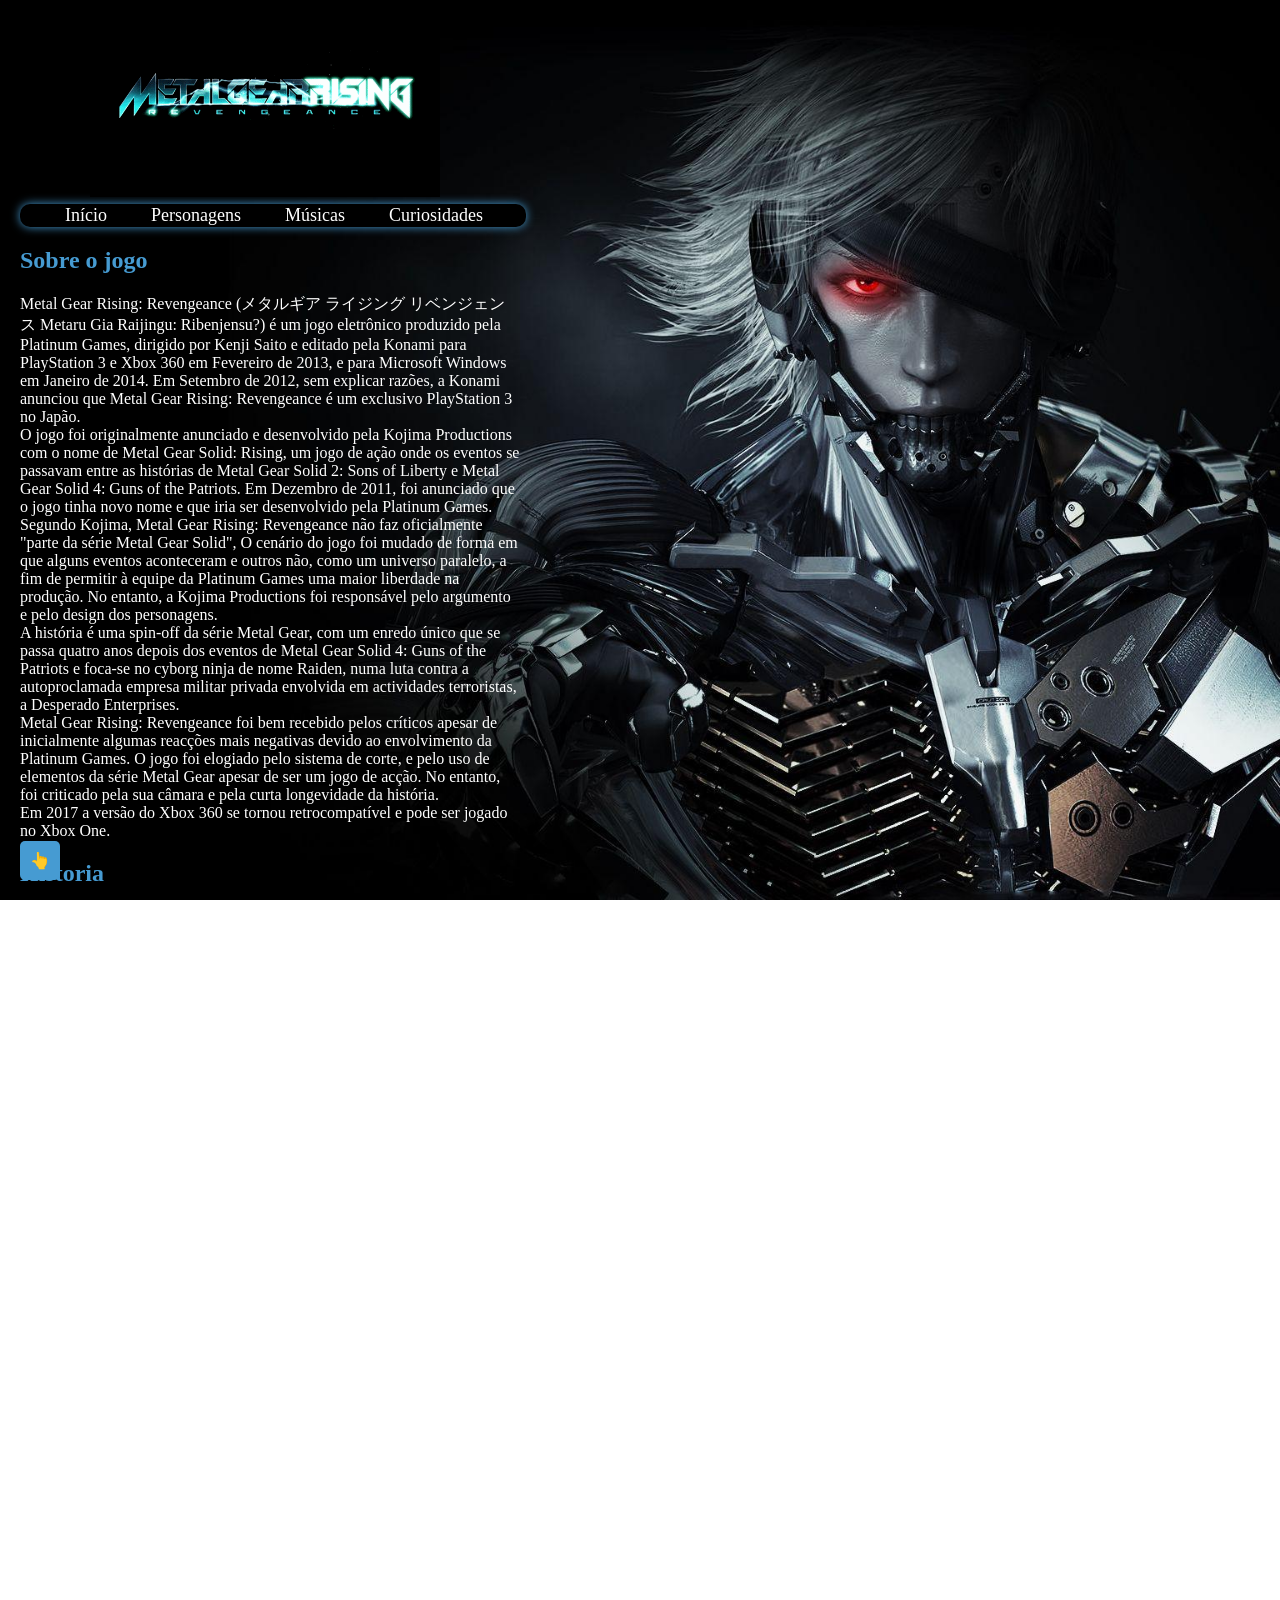
<file: index.html>
<!DOCTYPE html>
<html lang="pt-BR">
<head>
    <meta charset="UTF-8">
    <meta name="viewport" content="width=device-width, initial-scale=1.0">
    <title>Metal Gear Rising: Revengeance</title>
    <link rel="stylesheet" href="css/style.css">
</head>
<body>
    <div id="topo"></div>
    <header>
        <img src="img/Logo gif.gif" alt="Logo Metal Gear Rising">
    </header>
    <nav>
        <ul>
          <li><a href="index.html">Início</a></li>
          <li><a href="pages/personagens.html">Personagens</a></li>
          <li><a href="pages/musicas.html">Músicas</a></li>
          <li><a href="pages/curiosidades.html">Curiosidades</a></li>
        </ul>
    </nav>
    <main>
        <section>
            <h1>Sobre o jogo</h1>
            <p>Metal Gear Rising: Revengeance (メタルギア ライジング リベンジェンス Metaru Gia Raijingu: Ribenjensu?) é um jogo eletrônico produzido pela Platinum Games, dirigido por Kenji Saito e editado pela Konami para PlayStation 3 e Xbox 360 em Fevereiro de 2013, e para Microsoft Windows em Janeiro de 2014. Em Setembro de 2012, sem explicar razões, a Konami anunciou que Metal Gear Rising: Revengeance é um exclusivo PlayStation 3 no Japão.</p>
            <p>O jogo foi originalmente anunciado e desenvolvido pela Kojima Productions com o nome de Metal Gear Solid: Rising, um jogo de ação onde os eventos se passavam entre as histórias de Metal Gear Solid 2: Sons of Liberty e Metal Gear Solid 4: Guns of the Patriots. Em Dezembro de 2011, foi anunciado que o jogo tinha novo nome e que iria ser desenvolvido pela Platinum Games. Segundo Kojima, Metal Gear Rising: Revengeance não faz oficialmente "parte da série Metal Gear Solid", O cenário do jogo foi mudado de forma em que alguns eventos aconteceram e outros não, como um universo paralelo, a fim de permitir à equipe da Platinum Games uma maior liberdade na produção. No entanto, a Kojima Productions foi responsável pelo argumento e pelo design dos personagens.</p>
            <p>A história é uma spin-off da série Metal Gear, com um enredo único que se passa quatro anos depois dos eventos de Metal Gear Solid 4: Guns of the Patriots e foca-se no cyborg ninja de nome Raiden, numa luta contra a autoproclamada empresa militar privada envolvida em actividades terroristas, a Desperado Enterprises.</p>
            <p>Metal Gear Rising: Revengeance foi bem recebido pelos críticos apesar de inicialmente algumas reacções mais negativas devido ao envolvimento da Platinum Games. O jogo foi elogiado pelo sistema de corte, e pelo uso de elementos da série Metal Gear apesar de ser um jogo de acção. No entanto, foi criticado pela sua câmara e pela curta longevidade da história.</p>   
            <p>Em 2017 a versão do Xbox 360 se tornou retrocompatível e pode ser jogado no Xbox One.</p>

            <h1>Historia</h1>
            <p>A história de Metal Gear Rising: Revengeance é um emocionante capítulo na expansiva série Metal Gear. O jogo se passa em um futuro próximo, onde a guerra e a tecnologia cibernética desempenham papéis cruciais. Aqui está um resumo da história do jogo:</p>
            <p>Em um mundo pós-Guerra Fria, as PMCs (Companhias Militares Privadas) tornaram-se as principais forças militares globais, causando instabilidade geopolítica. O jogador assume o papel de Raiden, um ciborgue ninja que faz parte da Maverick Security, uma PMC dedicada à paz e segurança.</p>
            <p>A trama gira em torno do vilão principal, Senator Armstrong, um político ambicioso que lidera a Desperado Enforcement, uma PMC que busca lucrar com o caos e a guerra. A narrativa começa quando a Maverick Security é contratada para proteger o Primeiro Ministro da África, N'Mani. No entanto, o grupo Desperado lança um ataque devastador e sequestra o Primeiro Ministro.</p>
            <p>Raiden parte em uma busca desesperada para resgatar N'Mani e desvendar a conspiração por trás dos eventos. Durante sua jornada, ele enfrenta uma série de inimigos formidáveis, incluindo outros ciborgues poderosos e chefes carismáticos. A narrativa aborda temas complexos, como vingança, moralidade e o impacto da tecnologia na sociedade.</p>
            <p>Conforme a história avança, Raiden descobre uma conspiração que envolve não apenas o sequestro do Primeiro Ministro, mas também a manipulação de eventos globais para promover uma agenda obscura. O enredo envolve discussões filosóficas sobre a natureza da guerra, a ética da tecnologia cibernética e o preço da paz.</p>
            <p>À medida que Raiden se aproxima de seu confronto final com Senator Armstrong, ele se vê confrontado com escolhas difíceis e dilemas morais. A história culmina em uma batalha épica, onde Raiden enfrenta o poderoso vilão em uma luta que decidirá o destino do mundo.</p>
            <p>Metal Gear Rising: Revengeance é conhecido por sua narrativa envolvente, ação intensa e personagens memoráveis. A história de Raiden é uma jornada de autodescoberta e redenção, enquanto ele luta não apenas contra seus inimigos, mas também contra seus próprios demônios internos. O jogo combina elementos da série Metal Gear com a energia característica da PlatinumGames, criando uma experiência única e emocionante para os jogadores.</p>
        </section>
    </main>

    <a href="#topo" class="voltar-ao-topo">&#128070;</a>
    
    <footer>
        <p>&copy; Metal Gear Rising: Revengeance Fan Site</p>
    </footer>
</body>
</html>
</file>
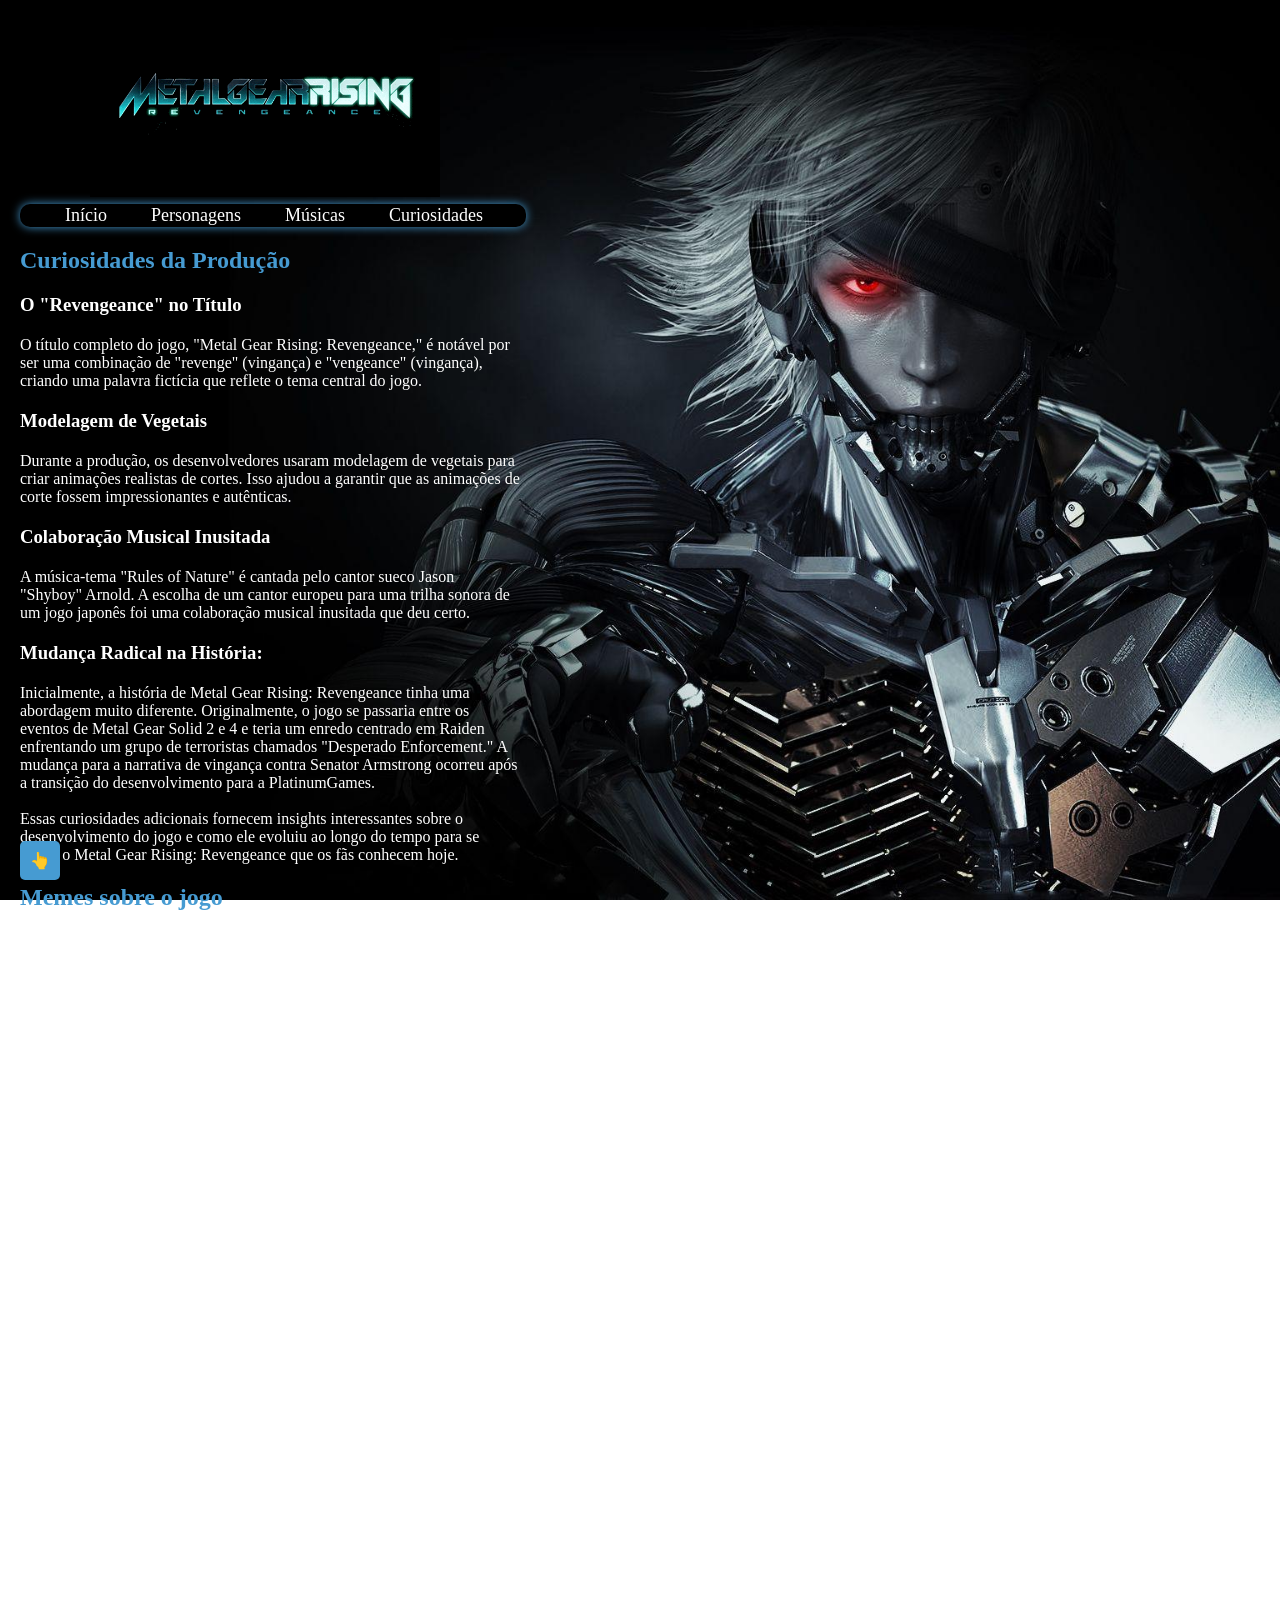
<file: pages/curiosidades.html>
<!DOCTYPE html>
<html lang="pt-BR">
<head>
    <meta charset="UTF-8">
    <meta name="viewport" content="width=device-width, initial-scale=1.0">
    <title>Curiosidades - Metal Gear Rising: Revengeance</title>
    <link rel="stylesheet" href="../css/style.css">
</head>
<body>
    <header>
        <div id="topo"></div>
        <img src="../img/Logo gif.gif" alt="Logo Metal Gear Rising">
    </header>
    <nav>
        <ul>
            <li><a href="../index.html">Início</a></li>
            <li><a href="../pages/personagens.html">Personagens</a></li>
            <li><a href="../pages/musicas.html">Músicas</a></li>
            <li><a href="../pages/curiosidades.html">Curiosidades</a></li>
        </ul>
    </nav>
    <main>
        <section>
            <h1>Curiosidades da Produção</h1>
                <h3>O "Revengeance" no Título</h3>
                    <p>O título completo do jogo, "Metal Gear Rising: Revengeance," é notável por ser uma combinação de "revenge" (vingança) e "vengeance" (vingança), criando uma palavra fictícia que reflete o tema central do jogo.</p>
                <h3>Modelagem de Vegetais</h3>
                    <p>Durante a produção, os desenvolvedores usaram modelagem de vegetais para criar animações realistas de cortes. Isso ajudou a garantir que as animações de corte fossem impressionantes e autênticas.</p>
                <h3>Colaboração Musical Inusitada</h3>
                    <p>A música-tema "Rules of Nature" é cantada pelo cantor sueco Jason "Shyboy" Arnold. A escolha de um cantor europeu para uma trilha sonora de um jogo japonês foi uma colaboração musical inusitada que deu certo.</p>
                <h3>Mudança Radical na História: </h3>
                    <p>Inicialmente, a história de Metal Gear Rising: Revengeance tinha uma abordagem muito diferente. Originalmente, o jogo se passaria entre os eventos de Metal Gear Solid 2 e 4 e teria um enredo centrado em Raiden enfrentando um grupo de terroristas chamados "Desperado Enforcement." A mudança para a narrativa de vingança contra Senator Armstrong ocorreu após a transição do desenvolvimento para a PlatinumGames.</p>
                <br><p>Essas curiosidades adicionais fornecem insights interessantes sobre o desenvolvimento do jogo e como ele evoluiu ao longo do tempo para se tornar o Metal Gear Rising: Revengeance que os fãs conhecem hoje.</p>

            <h1>Memes sobre o jogo</h1>
                <h3>"Nanomachines, son!"</h3>
                    <p>Uma das frases mais memoráveis do jogo é dita por Senator Armstrong, que, em um momento de confronto, explica que suas ações são devidas às "nanomachines," tornando-se um meme recorrente na comunidade de jogadores.</p>
                <h3>Raiden e sua Espada de Alta Frequência: </h3>
                    <p>A capacidade de Raiden de cortar virtualmente qualquer coisa com sua espada de alta frequência levou à criação de memes que brincam com a ideia de ele ser capaz de cortar praticamente qualquer objeto ou personagem.</p>
                <h3>Reações Exageradas</h3>
                    <p>As animações de corte durante as batalhas de chefes muitas vezes envolvem movimentos exagerados e dramáticos. Isso gerou memes que mostram personagens sendo cortados de maneira espetacular.</p>
                <h3>Jack the Ripper</h3>
                    <p>O apelido "Jack the Ripper" de Raiden se tornou um tópico frequente de memes e discussões, principalmente devido à sua mudança de personalidade quando ele assume esse alter ego.</p>
                <h3>Música Temática: </h3>
                    <p>A música temática "Rules of Nature" também gerou memes, geralmente com cenas ou situações em que a música intensa e empolgante seria inapropriada ou surpreendente.</p>
                <br><p>Em resumo, Metal Gear Rising: Revengeance não apenas proporcionou uma experiência de jogo emocionante, mas também inspirou uma série de memes e piadas que se tornaram populares na comunidade de jogadores. Esses elementos de humor e referências contribuem para a cultura em torno do jogo e demonstram como os jogos podem ser uma fonte de diversão e criatividade para os fãs.</p>
        </section>
    </main>
    <a href="#topo" class="voltar-ao-topo">&#128070;</a>
    <footer>
        <p>&copy; Metal Gear Rising: Revengeance Fan Site</p>
    </footer>
</body>
</html>
</file>
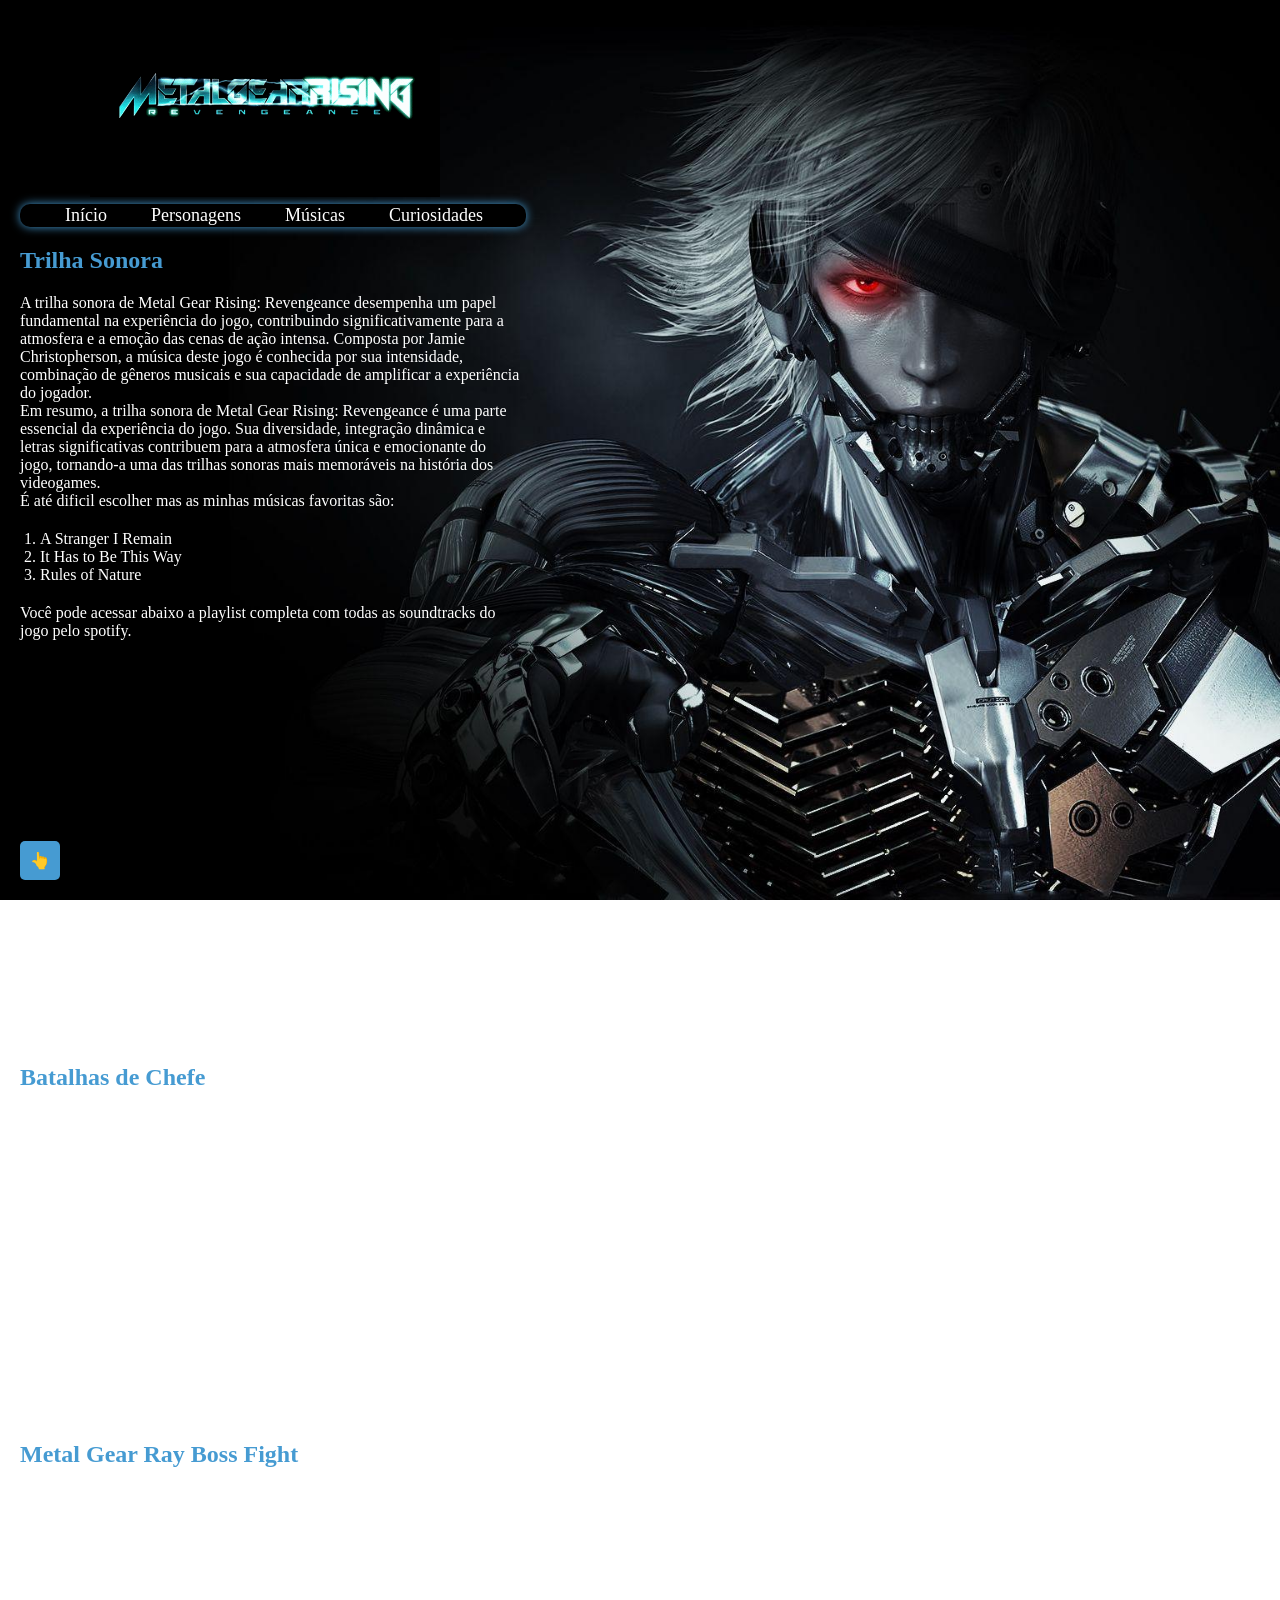
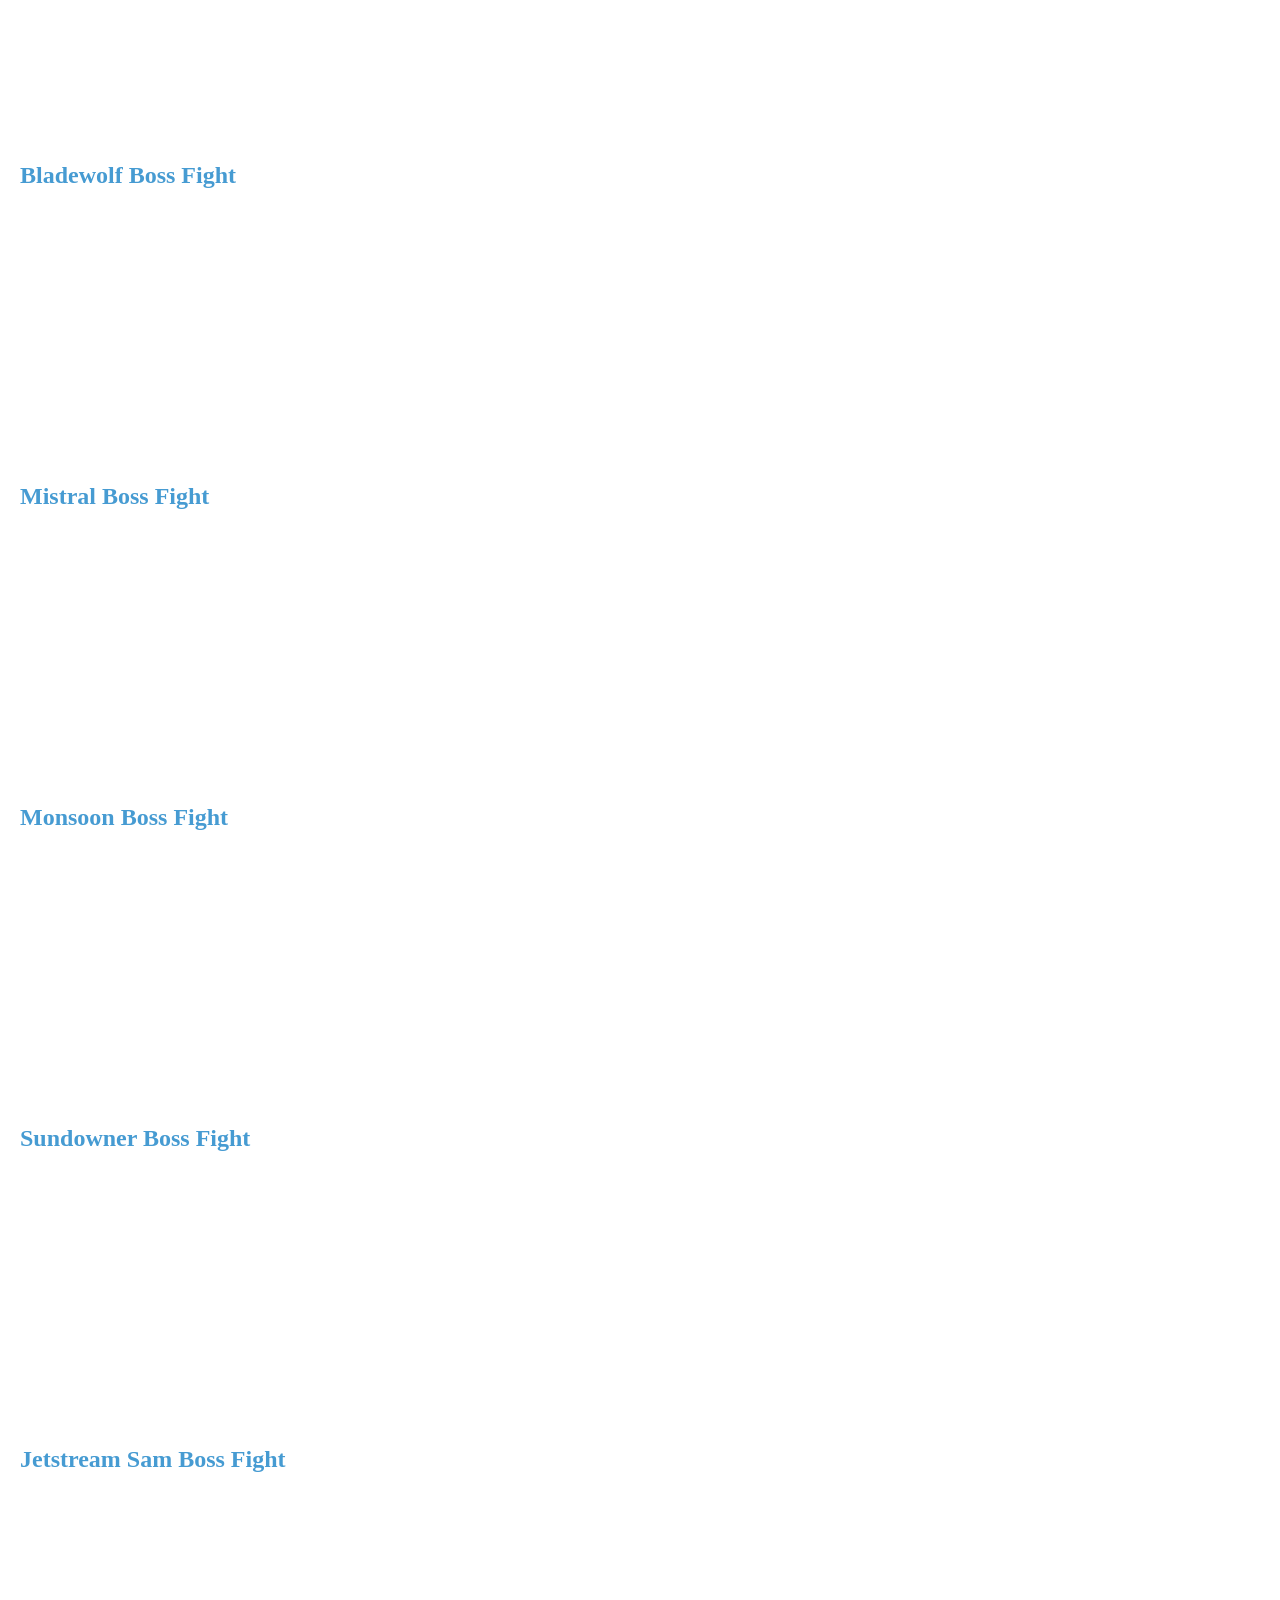
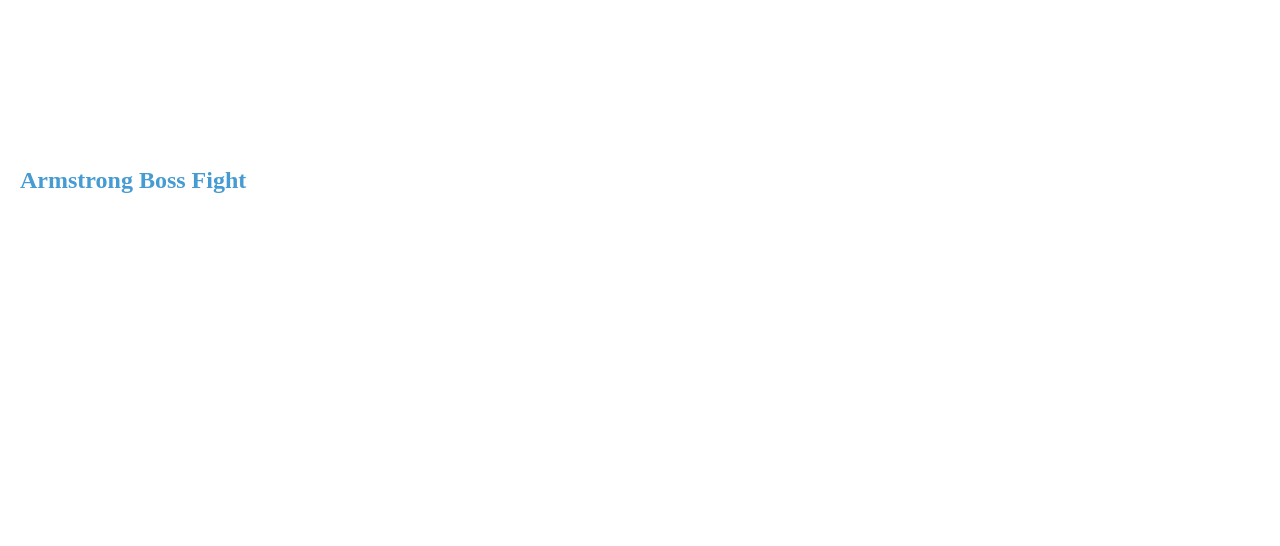
<file: pages/musicas.html>
<!DOCTYPE html>
<html lang="pt-BR">
<head>
    <meta charset="UTF-8">
    <meta name="viewport" content="width=device-width, initial-scale=1.0">
    <title>Músicas - Metal Gear Rising: Revengeance</title>
    <link rel="stylesheet" href="../css/style.css">
</head>
<body>
    <header>
        <div id="topo"></div>
        <img src="../img/Logo gif.gif" alt="Logo Metal Gear Rising">
    </header>
    <nav>
        <ul>
          <li><a href="../index.html">Início</a></li>
          <li><a href="../pages/personagens.html">Personagens</a></li>
          <li><a href="../pages/musicas.html">Músicas</a></li>
          <li><a href="../pages/curiosidades.html">Curiosidades</a></li>
        </ul>
    </nav>
    <main>
        <section>
            <h1>Trilha Sonora</h1>
            <p>A trilha sonora de Metal Gear Rising: Revengeance desempenha um papel fundamental na experiência do jogo, contribuindo significativamente para a atmosfera e a emoção das cenas de ação intensa. Composta por Jamie Christopherson, a música deste jogo é conhecida por sua intensidade, combinação de gêneros musicais e sua capacidade de amplificar a experiência do jogador.</p>
            <p>Em resumo, a trilha sonora de Metal Gear Rising: Revengeance é uma parte essencial da experiência do jogo. Sua diversidade, integração dinâmica e letras significativas contribuem para a atmosfera única e emocionante do jogo, tornando-a uma das trilhas sonoras mais memoráveis na história dos videogames.</p>
            <p>É até dificil escolher mas as minhas músicas favoritas são:</p>
            <ol>
                <li>A Stranger I Remain</li>
                <li>It Has to Be This Way</li>
                <li>Rules of Nature</li>
            </ol>
            <p>Você pode acessar abaixo a playlist completa com todas as soundtracks do jogo pelo spotify.</p>
            <iframe class="spotify" style="border-radius:12px" src="https://open.spotify.com/embed/album/2baz5WbW2zCCGaGtKbkida?utm_source=generator&theme=0" width="100%" height="152" frameBorder="0" allowfullscreen="" allow="autoplay; clipboard-write; encrypted-media; fullscreen; picture-in-picture" loading="lazy"></iframe>

            <h1>Batalhas de Chefe</h1>
            <p>A relação da trilha sonora com as batalhas de chefes em Metal Gear Rising: Revengeance é um dos aspectos mais marcantes e memoráveis do jogo. A música desempenha um papel crucial na intensidade e na experiência emocional desses confrontos épicos.</p>
            <p>Em resumo, a trilha sonora de Metal Gear Rising: Revengeance desempenha um papel vital na experiência das batalhas de chefes, tornando-as momentos épicos e inesquecíveis do jogo. A combinação de música temática, sincronia com a ação e reforço emocional faz com que essas batalhas se destaquem como momentos-chave na narrativa e na jogabilidade, e a trilha sonora é uma parte essencial dessa equação.</p>
            <p>As minhas batalhas favoritas são:</p>
            <ol>
                <li>Armstrong Boss Fight</li>
                <li>Jetstream Sam Boss Fight</li>
                <li>Mistral Boss Fight</li>
            </ol>
            <p>Abaixo você pode conferir as batalhas contra os principais chefes do jogo.</p>

            <h1>Metal Gear Ray Boss Fight</h1>
            <iframe width="560" height="315" src="https://www.youtube.com/embed/-8XHl2G8Z8E?si=SkPFhfdPqTXgEi76" title="YouTube video player" frameborder="0" allow="accelerometer; autoplay; clipboard-write; encrypted-media; gyroscope; picture-in-picture; web-share" allowfullscreen></iframe>

            <h1>Bladewolf Boss Fight</h1>
            <iframe width="560" height="315" src="https://www.youtube.com/embed/7QkEaTyV1Tw?si=acq_bKgeRR_AeiWh" title="YouTube video player" frameborder="0" allow="accelerometer; autoplay; clipboard-write; encrypted-media; gyroscope; picture-in-picture; web-share" allowfullscreen></iframe>

            <h1>Mistral Boss Fight</h1>
            <iframe width="560" height="315" src="https://www.youtube.com/embed/lZIV0VJTRcU?si=KTMej2lqbfetyu3M" title="YouTube video player" frameborder="0" allow="accelerometer; autoplay; clipboard-write; encrypted-media; gyroscope; picture-in-picture; web-share" allowfullscreen></iframe>

            <h1>Monsoon Boss Fight</h1>
            <iframe width="560" height="315" src="https://www.youtube.com/embed/ibZ7QJrEf80?si=LJ_RAFmPPKY8tSB-" title="YouTube video player" frameborder="0" allow="accelerometer; autoplay; clipboard-write; encrypted-media; gyroscope; picture-in-picture; web-share" allowfullscreen></iframe>

            <h1>Sundowner Boss Fight</h1>
            <iframe width="560" height="315" src="https://www.youtube.com/embed/vdbuL0j8-kg?si=2uUAxQ05pBkqxs5a" title="YouTube video player" frameborder="0" allow="accelerometer; autoplay; clipboard-write; encrypted-media; gyroscope; picture-in-picture; web-share" allowfullscreen></iframe>

            <h1>Jetstream Sam Boss Fight</h1>
            <iframe width="560" height="315" src="https://www.youtube.com/embed/ZJlb9KulMBk?si=bB0V02i2EzpwUpMh" title="YouTube video player" frameborder="0" allow="accelerometer; autoplay; clipboard-write; encrypted-media; gyroscope; picture-in-picture; web-share" allowfullscreen></iframe>

            <h1>Armstrong Boss Fight</h1>
            <iframe width="560" height="315" src="https://www.youtube.com/embed/A4JLQQvAx4U?si=CWqoIo9113Qsefm6" title="YouTube video player" frameborder="0" allow="accelerometer; autoplay; clipboard-write; encrypted-media; gyroscope; picture-in-picture; web-share" allowfullscreen></iframe>
        </section>
    </main>
    <a href="#topo" class="voltar-ao-topo">&#128070;</a>
    <footer>
        <p>&copy; Metal Gear Rising: Revengeance Fan Site</p>
    </footer>
</body>
</html>
</file>
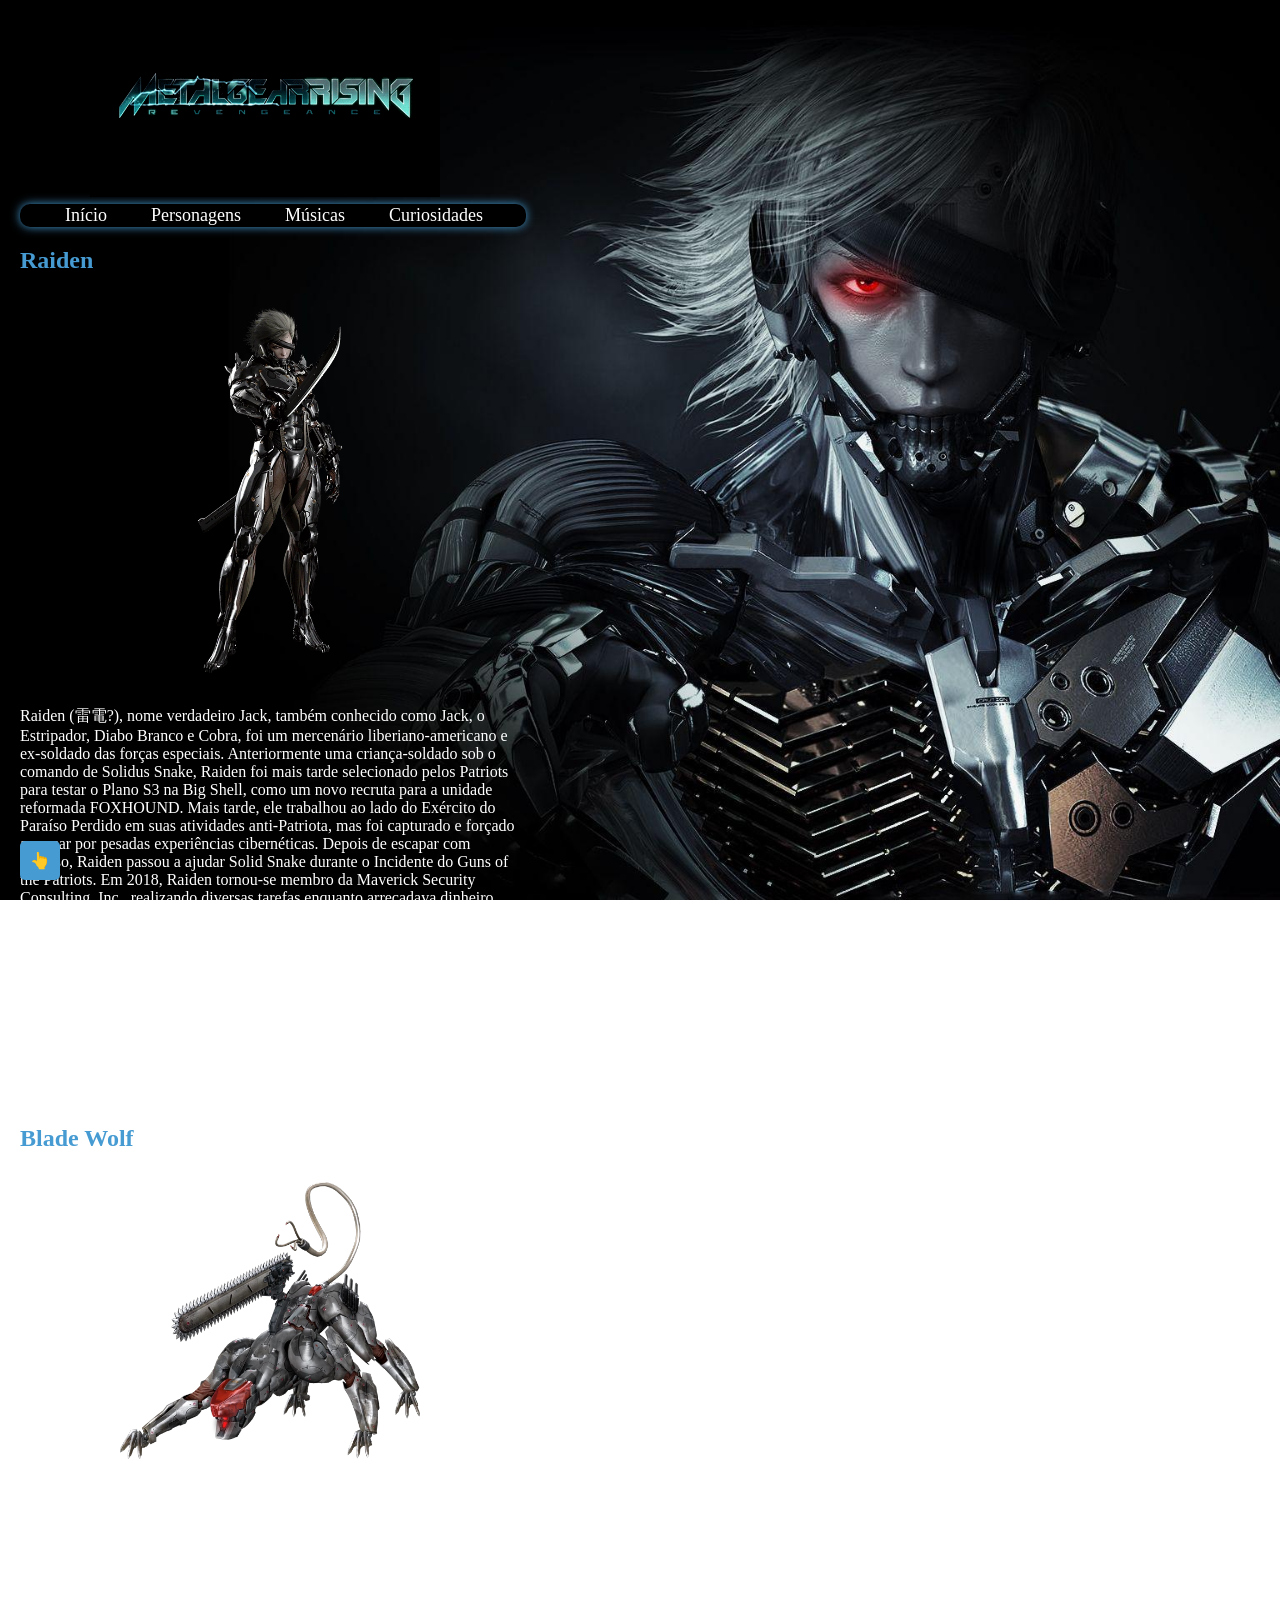
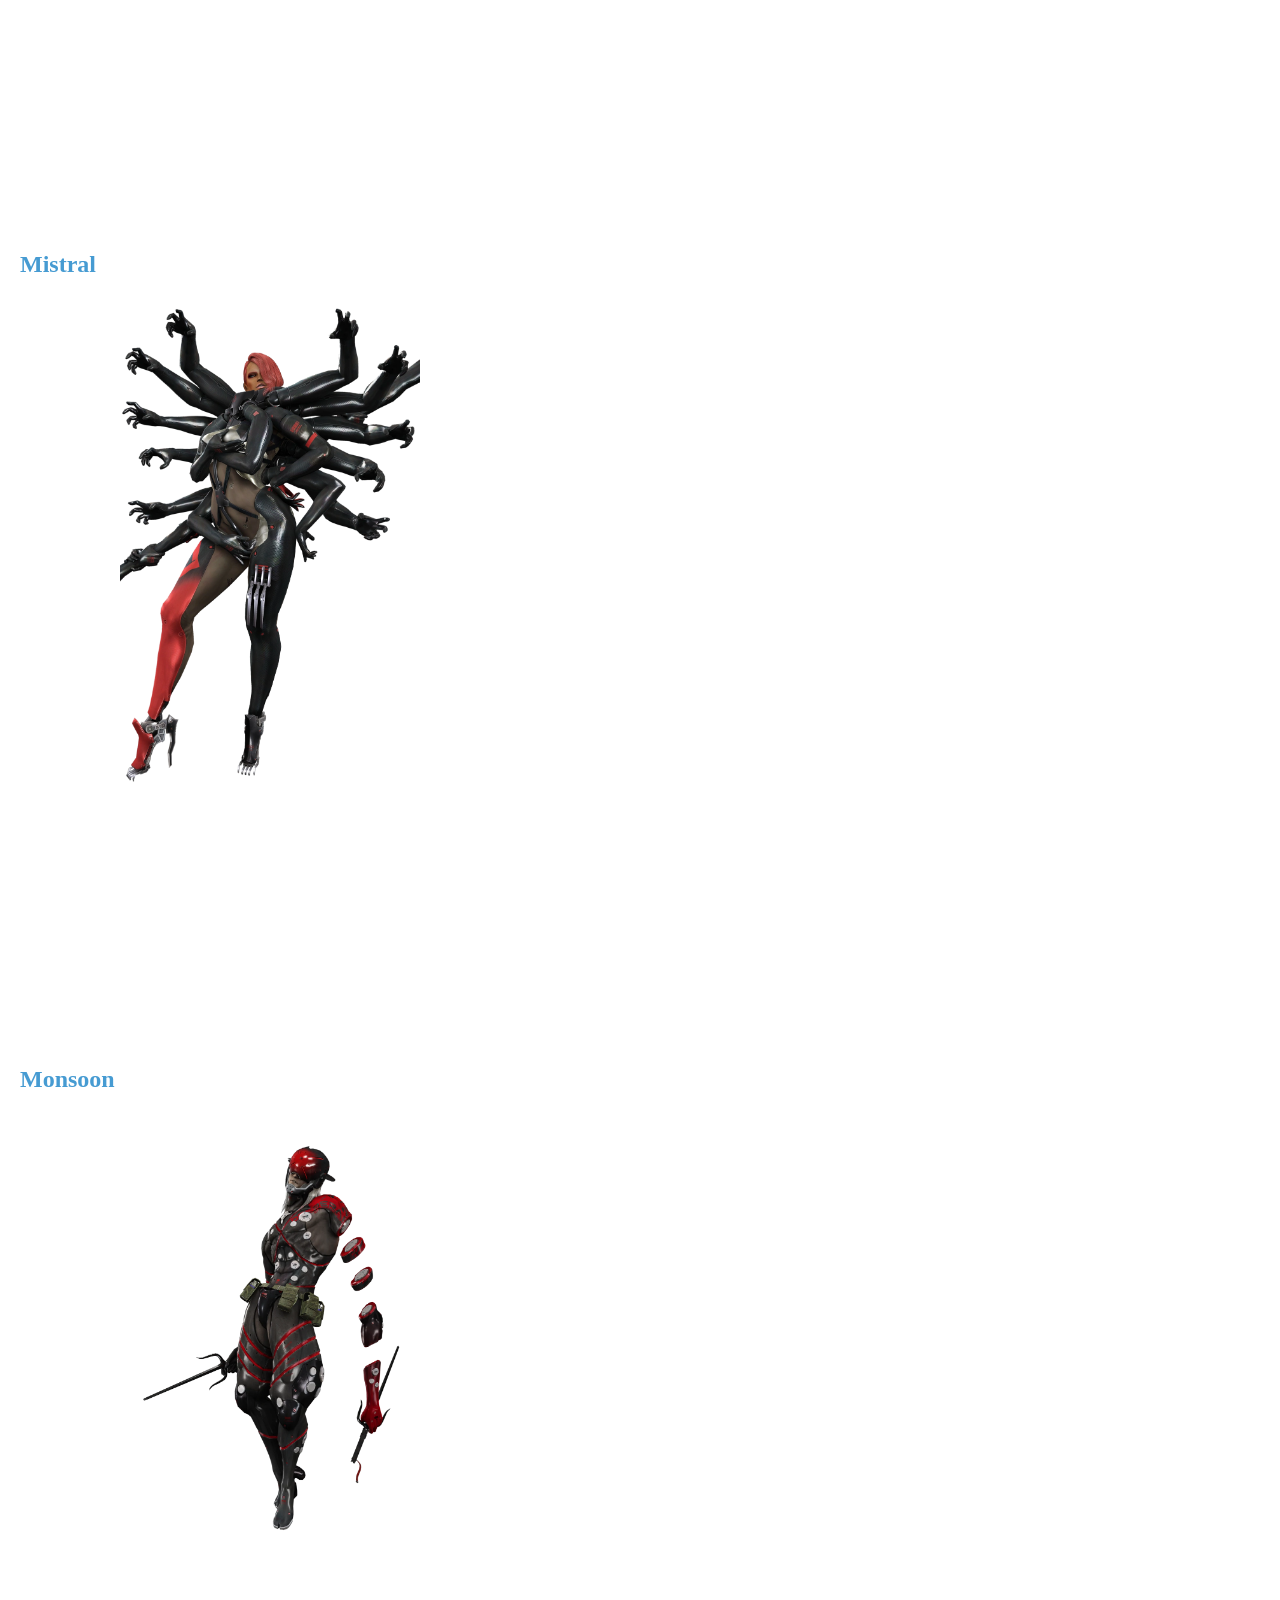
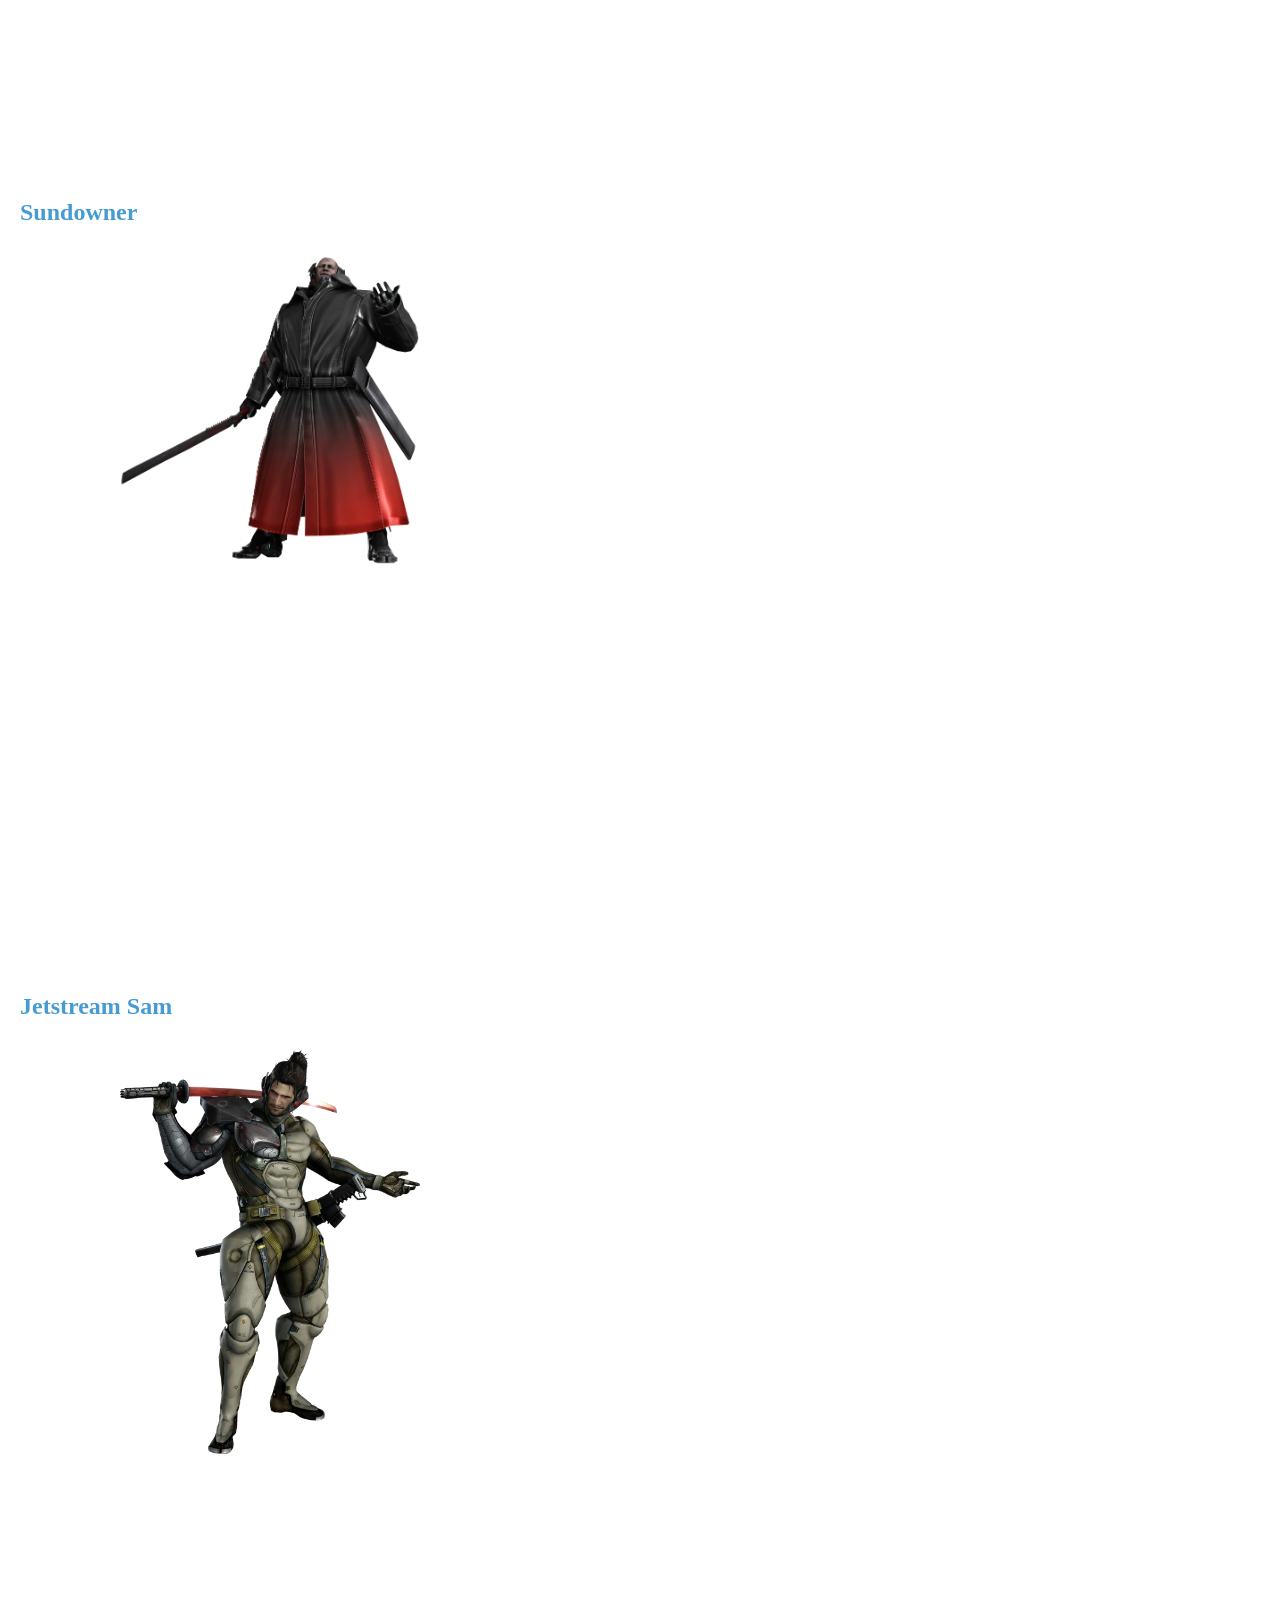
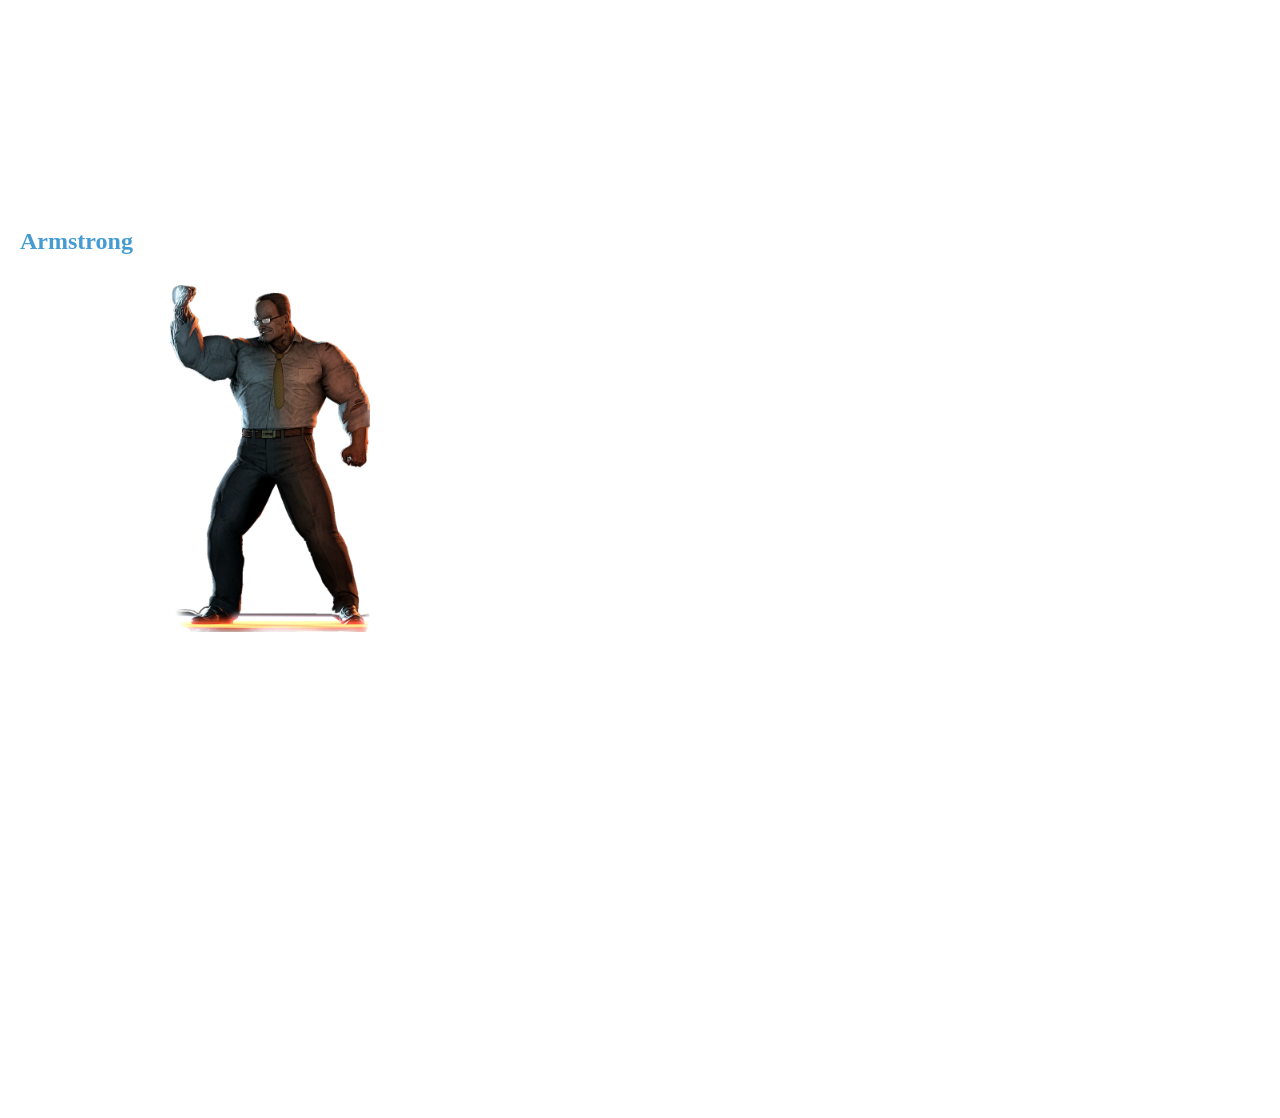
<file: pages/personagens.html>
<!DOCTYPE html>
<html lang="pt-BR">
<head>
    <meta charset="UTF-8">
    <meta name="viewport" content="width=device-width, initial-scale=1.0">
    <title>Personagens - Metal Gear Rising: Revengeance</title>
    <link rel="stylesheet" href="../css/style.css">
</head>
<body>
    <div id="topo"></div>
    <header>
        <img src="../img/Logo gif.gif" alt="Logo Metal Gear Rising">
    </header>
    <nav>
        <ul>
          <li><a href="../index.html">Início</a></li>
          <li><a href="../pages/personagens.html">Personagens</a></li>
          <li><a href="../pages/musicas.html">Músicas</a></li>
          <li><a href="../pages/curiosidades.html">Curiosidades</a></li>
        </ul>
    </nav>
    <main>
        <section>
            <h1>Raiden</h1>
            <img  src="../img/Raiden.webp" class="raiden" alt="Raiden Metal Gear">
            <p>Raiden (雷電?), nome verdadeiro Jack, também conhecido como Jack, o Estripador, Diabo Branco e Cobra, foi um mercenário liberiano-americano e ex-soldado das forças especiais. Anteriormente uma criança-soldado sob o comando de Solidus Snake, Raiden foi mais tarde selecionado pelos Patriots para testar o Plano S3 na Big Shell, como um novo recruta para a unidade reformada FOXHOUND. Mais tarde, ele trabalhou ao lado do Exército do Paraíso Perdido em suas atividades anti-Patriota, mas foi capturado e forçado a passar por pesadas experiências cibernéticas. Depois de escapar com sucesso, Raiden passou a ajudar Solid Snake durante o Incidente do Guns of the Patriots.

                Em 2018, Raiden tornou-se membro da Maverick Security Consulting, Inc., realizando diversas tarefas enquanto arrecadava dinheiro para sua família. No entanto, durante uma missão de escolta na África, eles foram atacados pela Desperado Enforcement LLC., que matou o protegido de Raiden, N'mani, e deixou Raiden como morto. Felizmente, ele foi salvo pelo cientista Wilhelm Voigt e trabalhou com Maverick para lutar contra o Desperado. A obsessão vingativa de Raiden por Desperado tornou-se pessoal quando ele descobriu durante uma missão no México que Desperado e World Marshal Inc. haviam sequestrado várias crianças, removido cirurgicamente seus cérebros para colocá-los em corpos cibernéticos e planejavam submetê-los a um treinamento de RV inspirado no seu próprio. . Raiden então renunciou ao Maverick para perseguir e recuperar os casos cerebrais das crianças do World Marshal no Colorado.</p>
        </section>

        <section>
            <h1>Blade Wolf</h1>
            <img src="../img/Character_02lq-84i.webp" alt="Blade wolf Metal Gear">
            <p>Blade Wolf é o deuteragonista do videogame Metal Gear Rising: Revengeance de 2013, bem como um antagonista coadjuvante no DLC Jetstream Sam e o principal protagonista de seu próprio DLC. Ele é oficialmente designado IF Prototype LQ-84i, (IF significa "Interface"), também conhecido como Wolf, e uma vez referido informalmente como K-9000 por Kevin Washington. Ele é um robô quadrúpede com uma neuro-AI óptica de aprendizagem e um protótipo de interface verbal, semelhante à forma de besta do Lobo Chorão. Os sistemas de armas conhecidos incluíam uma motosserra presa às costas que poderia ser usada para cortar oponentes, facas HF com mola, uma arma ferroviária, bem como garras extensíveis. Sua cauda também agia como um braço manipulador semelhante ao das unidades Gekko. Também existiam engrenagens não tripuladas semelhantes, chamadas Fenrirs, aparentemente sendo modelos produzidos em massa do LQ-84i.

                Os projetos do LQ-84i foram baixados para Raiden, um agente da PMSC Maverick Security Consulting, Inc., durante ou antes de ser gravemente ferido em uma missão. Mais tarde, Maverick recuperou o arquivo cluster através do braço de Raiden, embora eles não apenas precisassem inserir uma senha para contornar o processo de criptografia, mas também ativar um sistema de substituição no processo.</p>
        </section>

        <section>
            <h1>Mistral</h1>
            <img src="../img/Mistral.webp"  alt="Mistral Metal Gear">
            <p>Mistral, também se referindo como o Vento Frio da França, é uma grande antagonista no videogame Metal Gear Rising: Revengeance e a principal antagonista de seu DLC Bladewolf.

                Ela é uma ninja ciborgue membro da Desperado Enforcement LLC, além de ser a única mulher. Foi ela também quem treinou o IF Prototype LQ-84i K-9000 durante seu tempo como membro não oficial do Desperado
                
                Antes dos acontecimentos em Rising, Mistral ficou órfã de sua família francesa/africana ainda jovem durante a Guerra Civil Argelina da década de 1990. Ela rapidamente serviu a Legião Estrangeira Francesa na tentativa de se vingar das pessoas que mataram sua família. Isso a levaria a assassinar incontáveis ​​​​guerras no Iraque e no Afeganistão e logo ela rapidamente se cansaria delas. Seus ideais mudariam quando ela conhecesse o senador Armstrong e isso a convenceu a ingressar no World Marshal.</p>
        </section>

        <section>
            <h1>Monsoon</h1>
            <img src="../img/Monsoon.webp" alt="Monsoon Metal Gear">
            <p>Monsoon, também conhecido como "Vento do Sudeste Asiático", é um dos Ventos da Destruição de Desperado e um grande antagonista no videogame Metal Gear Rising: Revengeance, bem como o antagonista secundário de seu DLC Jetstream Sam.

                Os detalhes do passado de Monsoon são um tanto vagos, no entanto, sabe-se que ele conseguiu sobreviver em Phnom Penh, durante o reinado de terror do Khemer Vermelho e nos Campos da Morte. Isso deu a Monsoon sua visão do mundo e ele acabou se juntando a uma organização criminosa cambojana que aparentemente estava envolvida com drogas e tráfico de pessoas. Depois de ser pego em um tiroteio de gangue e gravemente ferido, Monsoon foi reconstruído com um corpo ciborgue. Ele então se juntou ao PMC, Desperado.</p>
        </section>

        <section>
            <h1>Sundowner</h1>
            <img src="../img/Sundower.webp" alt="Sundower Metal Gear">
            <p>Sundowner, também conhecido como Californian Wildfire, é um dos dois antagonistas secundários (ao lado de Jetstream Sam) do videogame Metal Gear Rising: Revengeance.

                Ele é o líder da PMC Desperado Enforcement LLC que busca iniciar uma guerra sem nenhum motivo além de simplesmente desfrutar da morte, destruição e carnificina que ela causa.
                
                Sundowner veio de uma família pobre no Alabama e se saiu bem na escola, mas não tinha condições de frequentar a faculdade. Assim, ele ingressou no exército, participando de inúmeros conflitos, como a invasão do Panamá pelos EUA, a Guerra do Golfo e a Guerra do Iraque. Sundowner deixou o exército em 2008 para servir em PMCs e era conhecido por seu hábito de deixar sangue de seus inimigos por toda parte para se assemelhar a um pôr do sol, o que lhe valeu o codinome de Sundowner.
                
                Sundowner também enfrentou um breve período em que foi mantido fora do campo de batalha após ser danificado por um IED, mas retornou com um corpo ciborgue. Ele foi investigado pelo Exército dos EUA por participar de crimes de guerra em mais de uma ocasião, mas nunca foi condenado. Depois que o SOP foi encerrado em 2014, causando uma crise na economia de guerra, Sundowner ficou irritado, pois sentia que manter a guerra era o seu único meio de ganhar a vida. Em algum momento de 2018, Sundowner reativou o protótipo LQ-84i, aparentemente achando divertida uma máquina mais preocupada com os seres humanos do que com seus aliados.</p>
        </section>

        <section>
            <h1>Jetstream Sam</h1>
            <img src="../img/JetstreamSam.webp"  alt="Jetstream Sam Metal Gear">
            <p>Jetstream Sam ou Samuel Rodrigues é um vilão do videogame Metal Gear Rising: Revengeance de 2013. No jogo, ele é um mercenário ciborgue e mestre espadachim, descendente de uma longa linhagem de espadachins. Ele às vezes é acompanhado por uma máquina mecânica semelhante a um cachorro conhecida como IF Prototype LQ-84i ou Blade Wolf. Jetstream Sam é apresentado em Metal Gear Rising: Revengeance de 2013. O pai de Jetstream Sam era responsável por um dojo brasileiro de Kenjutsu, onde ensinava a arte da “espada assassina”. Sam herdou sua espada de seu pai. Depois que seu pai é morto por um de seus alunos, supostamente em relação a um cartel brasileiro, Sam sai do Brasil, treina e volta para matar o aluno, deixando então o Brasil para sempre para se tornar um mercenário, eliminando vários cartéis depois.

                Em MGRR, Sam é contratado por Steve Armstrong após acabar com vários cartéis. Armstrong o submeteu a vários testes, incluindo a retirada de um protótipo LQ-84i e um Metal Gear RAY. Armstrong pede a ajuda de Sam para acabar com a "guerra como negócio", mas Sam recusa. Os dois brigam mas Sam acaba perdendo a mão direita e admite a derrota, juntando-se a Armstrong e sua companhia World Marshal. Sua mão é substituída por uma prótese.</p>
        </section>

        <section>
            <h1>Armstrong</h1>
            <img src="../img/SenatorArmstrong.webp" class="armstrong" alt="Armstrong Metal Gear">
            <p>O senador Steven Armstrong é o principal antagonista do videogame Metal Gear Rising: Revengeance de 2013 e seu DLC Jetstream Sam.

                Ele é um ambicioso senador do Colorado que planeja ser eleito o próximo presidente dos EUA para poder converter o país em um regime social darwinista que ele acredita que permitiria a cada cidadão travar suas próprias guerras e por aquilo em que realmente acreditam.
                
                Com uma altura imponente de 2 metros (6'7 "), Armstrong é um titã de indivíduo, com um físico incrivelmente musculoso. Ele é um homem imponente, caucasiano, de meia-idade, com cabelo preto contendo traços de branco e cinza. O traje principal de Armstrong parece ser composto principalmente por um terno escuro listrado vertical usado sobre uma camisa branca, bem como calças escuras para combinar com sua roupa política. Ele também usa um distintivo de lapela em seu terno no formato da bandeira do Estados Unidos da América.
                
                Quando Armstrong atinge seu estado de poder nanite, Armstrong passa por mudanças físicas consideráveis. Em seu estado fortalecido, a estrutura muscular de Armstrong aumenta substancialmente a ponto de sua camisa se rasgar completamente, revelando sua constituição impressionante. Seu corpo traz muitas cicatrizes, devido ao procedimento de implantação das nanomáquinas em seu corpo. Devido às nanomáquinas que o capacitam, seu corpo fica repleto de energia, cobrindo-o com uma aura poderosa, que também funciona como uma camada de defesa.
                
                </p>
        </section>
    </main>
    <a href="#topo" class="voltar-ao-topo">&#128070;</a>
    <footer>
        <p>&copy; Metal Gear Rising: Revengeance Fan Site</p>
    </footer>
</body>
</html>
</file>
<file: css/style.css>
* {
    padding: 0;
    margin: 0;
}
body {
    background-image: url('../img/1509694.jpg');
    background-size: cover;
    background-repeat: no-repeat;
    background-attachment: fixed;
    background-position: right;
    color: #fff;
}

header img {
    width: 350px;
    margin-left: 90px;
    margin-bottom: 3px;
}

nav ul {
    max-width: 480px;
    margin: 20px ;
    margin-top: 0px;
    padding: 1px;
    padding-left: 25px;
    background-color: #000;
    border-radius: 10px;
    box-shadow: 0 0 10px #469bd2;
}

nav ul li {
    display: inline;
    margin: 20px;
}

nav ul li a {
    text-decoration: none;
    color: #fff;
    font-size: 18px;
    text-align: center;
}

a:hover{
    color: #469bd2;
}

main {
    width: 500px;
    text-align: left;
    margin: 20px ;
}
section img {

    height: auto;
    width: 300px;
    display: block;
    margin-left: auto;
    margin-right: auto;
    margin-top: 30px;
    margin-bottom: 30px;
}

.raiden {
    height: auto;
    width: 150px;
    display: block;
    margin-left: auto;
    margin-right: auto;
    margin-top: 30px;
    margin-bottom: 30px;
}

.armstrong {
    height: auto;
    width: 200px;
    display: block;
    margin-left: auto;
    margin-right: auto;
    margin-top: 30px;
    margin-bottom: 30px;
}


.spotify {
    margin: 20px;
    margin-left: 0px;
    height: 360px;
    width: 490px;
}

section iframe {
    margin: 0px;
    border-radius: 10px;
    width: 490px;
    height: 250px;
}

section ol {
    margin: 20px;
}


h1 {
    color: #469bd2;
    margin-top: 20px;
    margin-bottom: 20px;
}

h3 {
    margin-top: 20px;
    margin-bottom: 20px;
}


footer {
    text-align: center;
    padding: 10px;
    margin-top: 40px;
}

.voltar-ao-topo {
    position: fixed;
    bottom: 20px;
    left: 20px;
    background-color: #469bd2;
    padding: 10px 10px;
    border-radius: 5px;
    text-decoration: none;
    transition:all;
}

.voltar-ao-topo:active {
    font-size: 10px;
}
</file>
